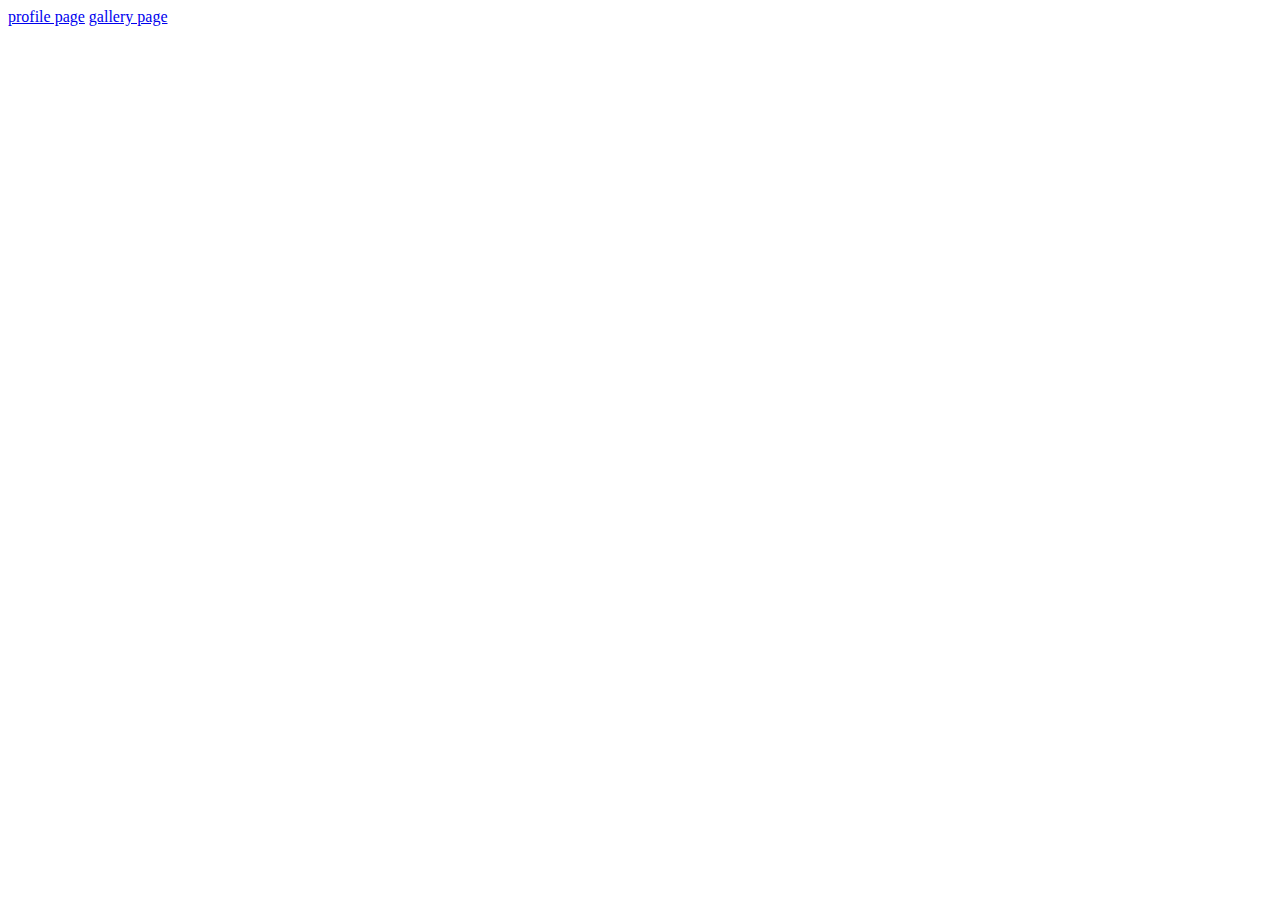
<file: index.html>
<!DOCTYPE html>
<html lang="en">
<head>
    <meta charset="UTF-8">
    <meta http-equiv="X-UA-Compatible" content="IE=edge">
    <meta name="viewport" content="width=device-width, initial-scale=1.0">
    <title>Document</title>
</head>
<body>
    <a href="profile.html">profile page</a>
    <a href="gallery.html">gallery page</a>

</body>
</html>
</file>
